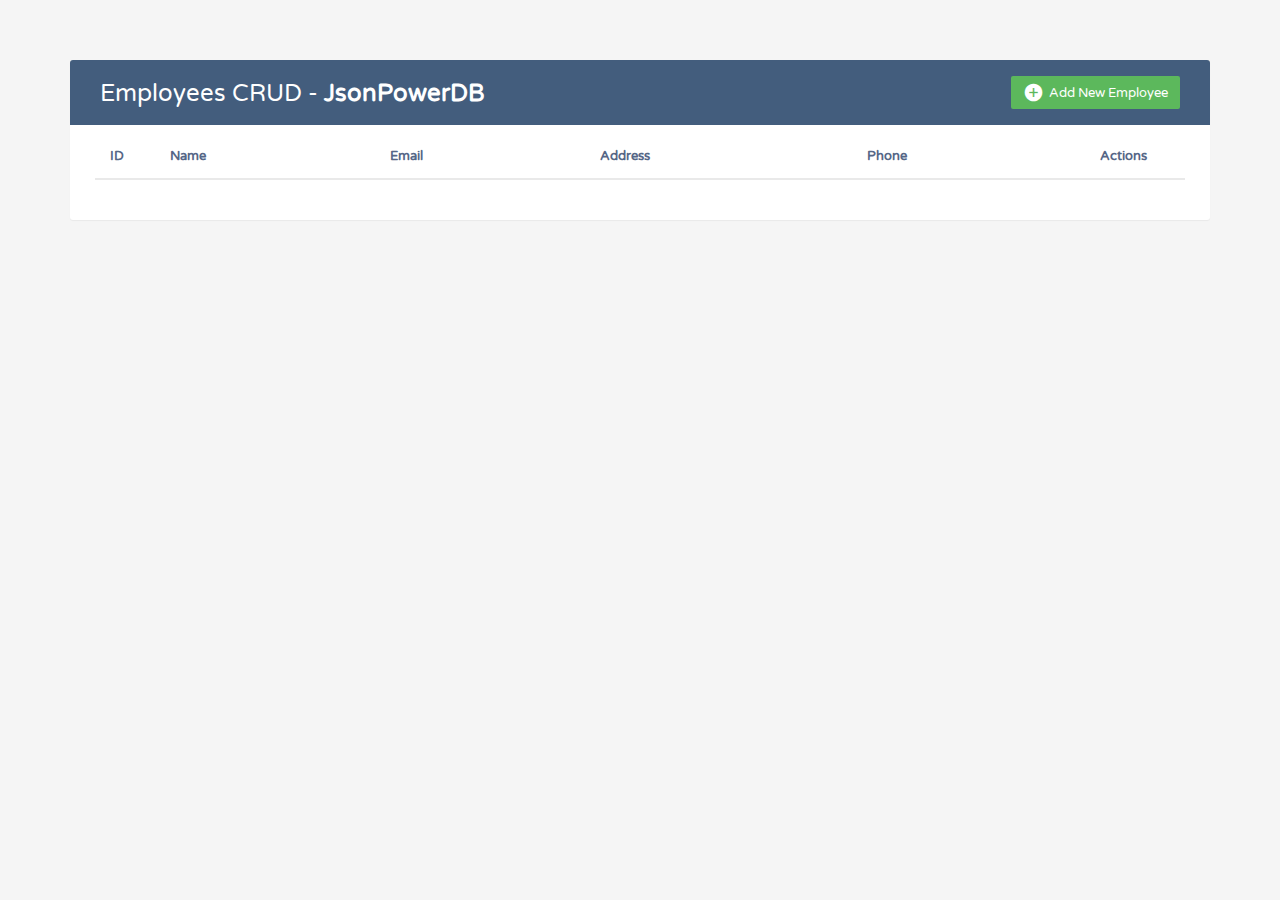
<file: JsonPowerDB/index.html>
<!DOCTYPE html>
<html lang="en">

<head>
    <meta charset="utf-8">
    <meta http-equiv="X-UA-Compatible" content="IE=edge">
    <meta name="viewport" content="width=device-width, initial-scale=1">
    <title>JsonPowerDB CRUD</title>
    <link rel="stylesheet" href="https://fonts.googleapis.com/css?family=Roboto|Varela+Round">
    <link rel="stylesheet" href="https://fonts.googleapis.com/icon?family=Material+Icons">
    <link rel="stylesheet" href="https://maxcdn.bootstrapcdn.com/font-awesome/4.7.0/css/font-awesome.min.css">
    <link rel="stylesheet" href="https://maxcdn.bootstrapcdn.com/bootstrap/3.3.7/css/bootstrap.min.css">
    <link rel=icon href=https://cdn.jsdelivr.net/npm/@fortawesome/fontawesome-free@5.14/svgs/solid/rocket.svg>
    <link rel="stylesheet" href="style.css">
    <script src="https://ajax.googleapis.com/ajax/libs/jquery/3.5.1/jquery.min.js"></script>
    <script src="https://maxcdn.bootstrapcdn.com/bootstrap/3.3.7/js/bootstrap.min.js"></script>

<body>
    <div class="container">
        <div class="table-wrapper">
            <div class="table-title">
                <div class="row">
                    <div class="col-sm-6">
                        <h2>Employees CRUD - <b>JsonPowerDB</b> </h2>
                    </div>
                    <div class="col-sm-6">
                        <a id="addEmployee" href="#addEmployeeModal" class="btn btn-success" data-toggle="modal"><i
                                class="material-icons">&#xE147;</i> <span>Add New Employee</span></a>
                    </div>
                </div>
            </div>
            <table class="table table-striped table-hover">
                <thead>
                    <tr>
                        <th>ID</th>
                        <th>Name</th>
                        <th>Email</th>
                        <th>Address</th>
                        <th>Phone</th>
                        <th>Actions</th>
                    </tr>
                </thead>
                <tbody id="records">
                </tbody>
            </table>

        </div>
    </div>
    <!-- Add Modal HTML -->
    <div id="addEmployeeModal" class="modal fade">
        <div class="modal-dialog">
            <div class="modal-content">
                <form id="insertForm">
                    <div class="modal-header">
                        <h4 class="modal-title">Add Employee</h4>
                        <button type="button" class="close" data-dismiss="modal" aria-hidden="true">&times;</button>
                    </div>
                    <div class="modal-body">
                        <div class="form-group">
                            <label>Name</label>
                            <input id="name" type="text" class="form-control" required>
                        </div>
                        <div class="form-group">
                            <label>Email</label>
                            <input id="email" type="email" class="form-control" required>
                        </div>
                        <div class="form-group">
                            <label>Address</label>
                            <textarea id="address" class="form-control" required></textarea>
                        </div>
                        <div class="form-group">
                            <label>Phone</label>
                            <input id="phone" type="text" class="form-control" required>
                        </div>
                        <div id="insert-msg" class="alert alert-success"></div>
                    </div>
                    <div class="modal-footer">
                        <input type="button" class="btn btn-default" data-dismiss="modal" value="Close">
                        <input type="submit" class="btn btn-success" value="Add">
                    </div>
                </form>
            </div>
        </div>
    </div>
    <!-- Edit Modal HTML -->
    <div id="editEmployeeModal" class="modal fade">
        <div class="modal-dialog">
            <div class="modal-content">
                <form id="editForm">
                    <div class="modal-header">
                        <h4 class="modal-title">Edit Employee</h4>
                        <button type="button" class="close" data-dismiss="modal" aria-hidden="true">&times;</button>
                    </div>
                    <div class="modal-body">
                        <input id="edit_id" type="hidden">
                        <div class="form-group">
                            <label>Name</label>
                            <input id="edit_name" type="text" class="form-control" required>
                        </div>
                        <div class="form-group">
                            <label>Email</label>
                            <input id="edit_email" type="email" class="form-control" required>
                        </div>
                        <div class="form-group">
                            <label>Address</label>
                            <textarea id="edit_address" class="form-control" required></textarea>
                        </div>
                        <div class="form-group">
                            <label>Phone</label>
                            <input id="edit_phone" type="text" class="form-control" required>
                        </div>
                        <div id="edit-msg" class="alert alert-success"></div>
                    </div>
                    <div class="modal-footer">
                        <input type="button" class="btn btn-default" data-dismiss="modal" value="Close">
                        <input type="submit" class="btn btn-info" value="Save">
                    </div>
                </form>
            </div>
        </div>
    </div>
    <!-- Delete Modal HTML -->
    <div id="deleteEmployeeModal" class="modal fade">
        <div class="modal-dialog">
            <div class="modal-content">
                <form id="removeForm">
                    <div class="modal-header">
                        <h4 class="modal-title">Delete Employee</h4>
                        <button type="button" class="close" data-dismiss="modal" aria-hidden="true">&times;</button>
                    </div>
                    <div class="modal-body">
                        <p>Are you sure you want to delete this Records?</p>
                        <p class="text-warning"><small>This action cannot be undone.</small></p>
                        <input id="record_id" type="hidden">
                    </div>
                    <div class="modal-footer">
                        <input type="button" class="btn btn-default" data-dismiss="modal" value="Close">
                        <input type="submit" class="btn btn-danger" value="Delete">
                    </div>
                </form>
            </div>
        </div>
    </div>
</body>
<script src="jsonPowerDB.js"></script>

</html>
</file>
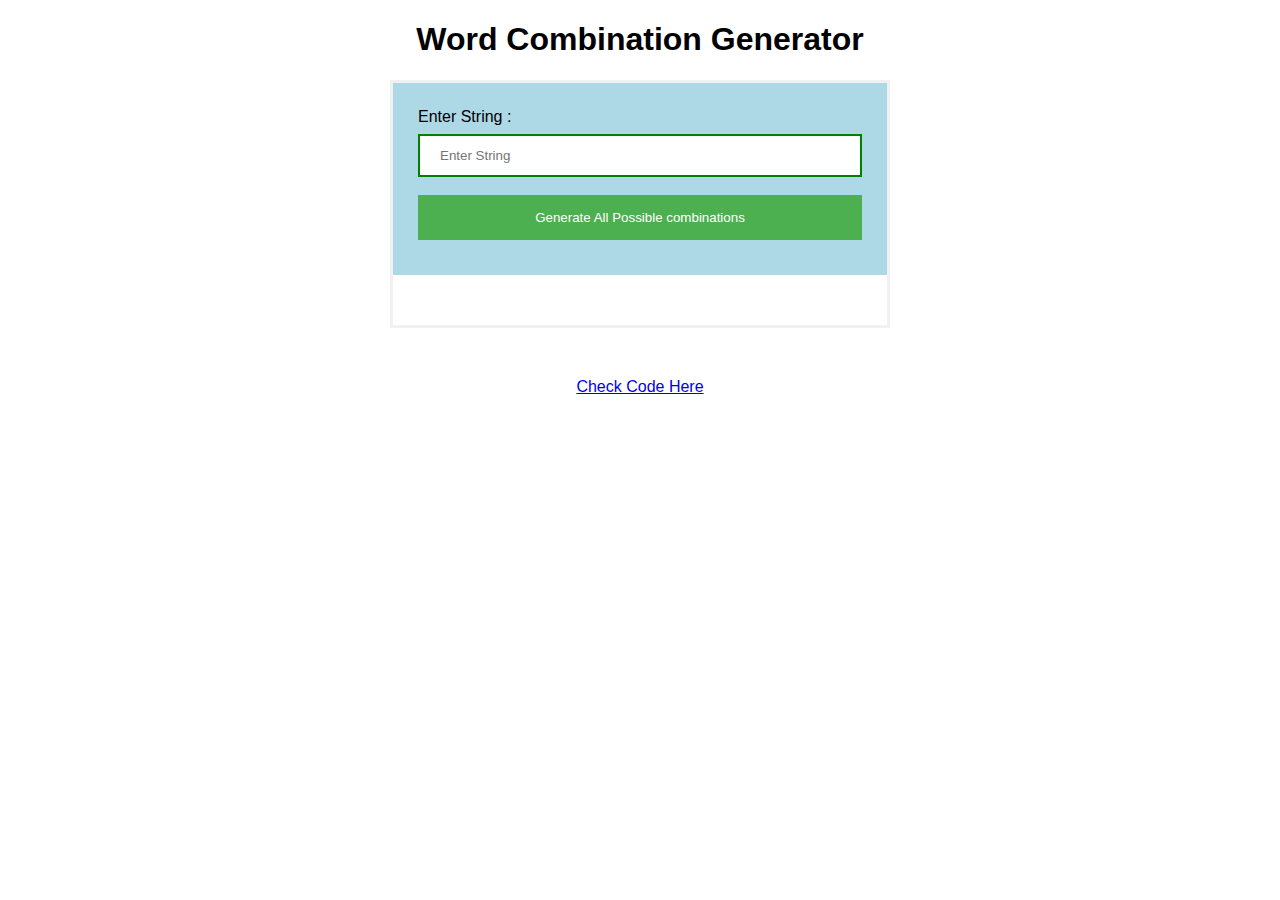
<file: combinator.html>
<!DOCTYPE html> 
<html> 
<head>
<meta name="viewport" content="width=device-width, initial-scale=1">
<title>Word Combination Generator</title>
<style> 
body {
  max-width: 500px;
  margin :0 auto;
  font-family: Calibri, Helvetica, sans-serif;
}
button { 
       background-color: #4CAF50; 
       width: 100%;
        color: white; 
        padding: 15px; 
        margin: 10px 0px; 
        border: none; 
        cursor: pointer; 
         } 
 form { 
        border: 3px solid #f1f1f1; 
    } 
 input[type=text] { 
        width: 100%; 
        margin: 8px 0;
        padding: 12px 20px; 
        display: inline-block; 
        border: 2px solid green; 
        box-sizing: border-box; 
    }
 button:hover { 
        opacity: 0.7; 
    }  
   
 .container { 
        padding: 25px; 
        background-color: lightblue;
    } 
</style> 
</head>  
<body>  
    <center> <h1>Word Combination Generator</h1> </center> 
    
    <form>
        <div class="container"> 
            <label>Enter String : </label> 
            <input type="text" id="string" placeholder="Enter String" required>
            <button type="button" onclick="generate(string.value)" >Generate All Possible combinations</button>           
        </div> 
        <div style="padding: 25px;" id="result" ></div>
    </form>
    <script>
    	
function generate($this){
  if($this.length <= 0) return;
  let res = document.querySelector("#result");
  res.innerHTML = "";
  let combinations = getcombinations($this);
  res.innerHTML += `There are ${combinations.length} possible combinations of the word "${$this}" : `
  res.innerHTML += `<ul>`
	 combinations.forEach(item =>{ 
	res.innerHTML += `<li>${item}</li>`
	})
	res.innerHTML += `</ul>`
  }
  
  
function swap(chars, i, j) {
    var tmp = chars[i];
    chars[i] = chars[j];
    chars[j] = tmp;
}

function getcombinations(input) {
    var counter = [],
        combinations = [],
        chars = input.split(''),
        length = chars.length,
        i;

    for (i = 0; i < length; i++) {
        counter[i] = 0;
    }

    combinations.push(input);
    i = 0;
    while (i < length) {
        if (counter[i] < i) {
            swap(chars, i % 2 === 1 ? counter[i] : 0, i);
            counter[i]++;
            i = 0;
            combinations.push(chars.join(''));
        } else {
            counter[i] = 0;
            i++;
        }
    }

    return combinations;
}


</script>
<footer style="margin-top: 50px; text-align: center " ><a href = "https://github.com/azeemaijaz/azeemaijaz.github.io/blob/master/combinator.js" >Check Code Here</a></footer>
</body>   
</html>
</file>
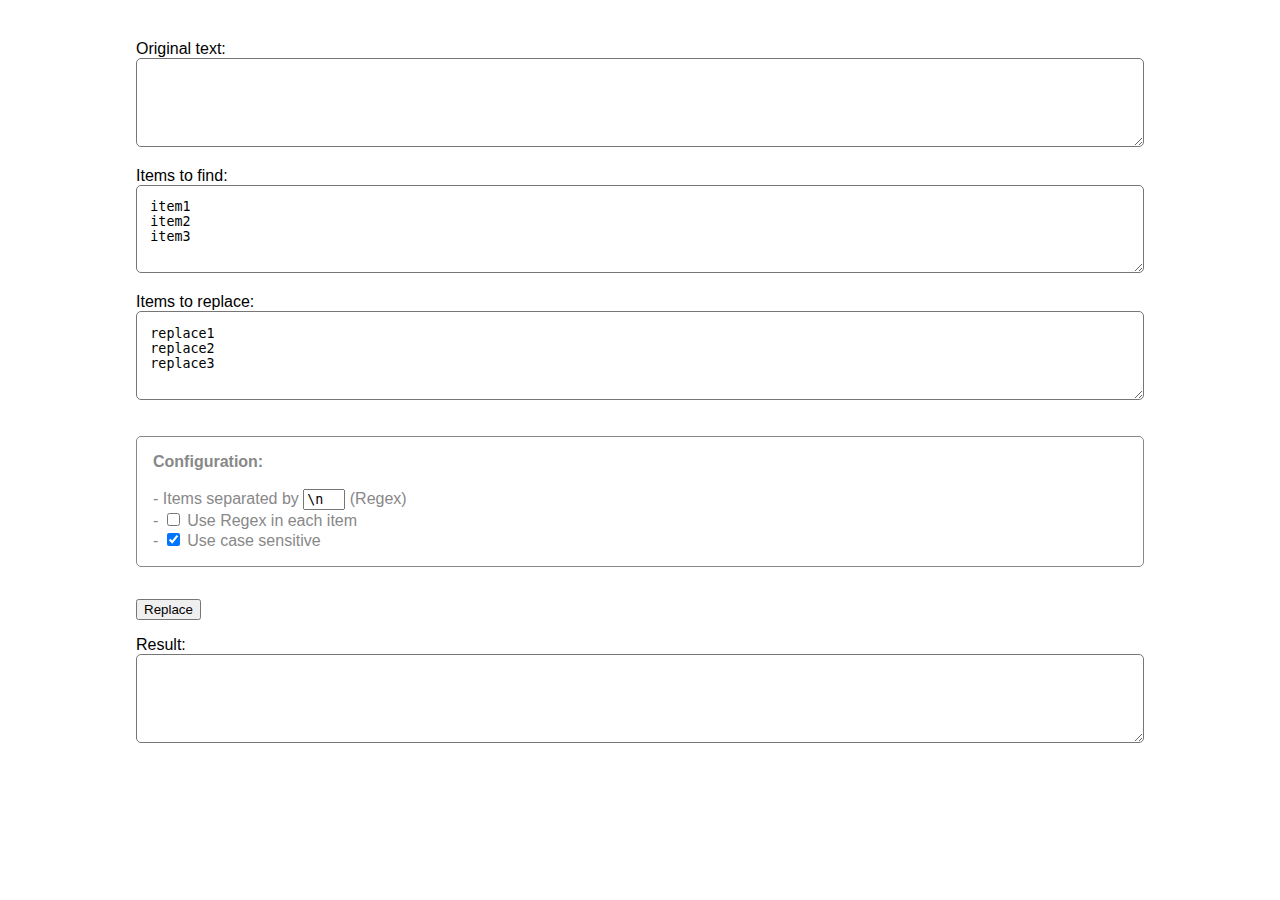
<file: fnr.html>
<!DOCTYPE html>
<html lang="en">
	<head>
		<meta charset="UTF-8" />
		<meta name="viewport" content="width=device-width, initial-scale=1.0" />
		<title>Find And Replace</title>
		<style>
			* {
				font-family: Sans-Serif;
				box-sizing: border-box;
			}

			body {
				padding: 1em 10%;
			}

			textarea,
			input[type="text"] {
				font-family: monospace;
			}

			textarea {
				border-radius: 5px;
				width: 100%;
				padding: 1em;
			}

			.config {
				width: 100%;
				border-radius: 5px;
				border: 1px solid #888888;
				padding: 1em;
				display: inline-block;
				color: #888888;
			}
		</style>
	</head>
	<body>
		<p>
			Original text:<br />
			<textarea id="original" rows="4" cols="50"></textarea>
		</p>

		<p>
			Items to find:<br />
			<textarea id="find" rows="4" cols="50">
item1
item2
item3</textarea
			>
		</p>

		<p>
			Items to replace:<br />
			<textarea id="replace" rows="4" cols="50">
replace1
replace2
replace3</textarea
			>
		</p>

		<p class="config">
			<b>Configuration:</b><br /><br />
			- Items separated by
			<input id="separatedBy" type="text" value="\n" size="3" /> (Regex)<br />
			- <input id="useRegex" type="checkbox" /> Use Regex in each item<br />
			- <input id="caseSensitive" type="checkbox" checked /> Use case sensitive
		</p>

		<p>
			<input type="button" value="Replace" onclick="replace()" />
		</p>

		<p>
			Result:<br />
			<textarea id="result" rows="4" cols="50"></textarea>
		</p>
		<script src="https://cdnjs.cloudflare.com/ajax/libs/jquery/3.3.1/jquery.min.js"></script>
		<script>
			window.onload = function () {
				$("textarea,input[type='text']").focus(function () {
					$(this).select();
				});
			};

			function replace() {
				// Get Configuration
				let separatedBy = new RegExp($("#separatedBy").val());
				let useRegex = $("#useRegex").prop("checked");
				let isCaseSensitive = $("#caseSensitive").prop("checked") ? "" : "i";

				// Get 'Find' and 'Replace'
				let find = $("#find").val().split(separatedBy);
				let replace = $("#replace").val().split(separatedBy);

				// Make result equal origin
				$("#result").val($("#original").val());

				// Run in each 'find' item
				for (i = 0; i < find.length; i++) {
					// check if not use Regex to escape the regex
					find[i] = useRegex
						? find[i]
						: find[i].replace(/[-\/\\^$*+?.()|[\]{}]/g, "\\$&");

					// Replace
					$("#result").val(
						$("#result")
							.val()
							.replace(new RegExp(find[i], "g" + isCaseSensitive), replace[i])
					);
				}
			}
		</script>
	</body>
</html>
</file>
<file: JsonPowerDB/style.css>
body {
    color: #566787;
    background: #f5f5f5;
    font-family: 'Varela Round', sans-serif;
    font-size: 13px;
}
.table-wrapper {
    background: #fff;
    padding: 20px 25px;
    margin: 30px 0;
    border-radius: 3px;
    box-shadow: 0 1px 1px rgba(0,0,0,.05);
    margin-top: 60px;
}
.table-title {        
    padding-bottom: 15px;
    background: #435d7d;
    color: #fff;
    padding: 16px 30px;
    margin: -20px -25px 10px;
    border-radius: 3px 3px 0 0;
}
.table-title h2 {
    margin: 5px 0 0;
    font-size: 24px;
}
.table-title .btn-group {
    float: right;
}
.table-title .btn {
    color: #fff;
    float: right;
    font-size: 13px;
    border: none;
    min-width: 50px;
    border-radius: 2px;
    border: none;
    outline: none !important;
    margin-left: 10px;
}
.table-title .btn i {
    float: left;
    font-size: 21px;
    margin-right: 5px;
}
.table-title .btn span {
    float: left;
    margin-top: 2px;
}
table.table tr th, table.table tr td {
    border-color: #e9e9e9;
    padding: 12px 15px;
    vertical-align: middle;
}
table.table tr th:first-child {
    width: 60px;
}
table.table tr th:last-child {
    width: 100px;
}
table.table-striped tbody tr:nth-of-type(odd) {
    background-color: #fcfcfc;
}
table.table-striped.table-hover tbody tr:hover {
    background: #f5f5f5;
}
table.table th i {
    font-size: 13px;
    margin: 0 5px;
    cursor: pointer;
}	
table.table td:last-child i {
    opacity: 0.9;
    font-size: 22px;
    margin: 0 5px;
}
table.table td a {
    font-weight: bold;
    color: #566787;
    display: inline-block;
    text-decoration: none;
    outline: none !important;
}
table.table td a:hover {
    color: #2196F3;
}
table.table td a.edit {
    color: #FFC107;
}
table.table td a.delete {
    color: #F44336;
}
table.table td i {
    font-size: 19px;
}
table.table .avatar {
    border-radius: 50%;
    vertical-align: middle;
    margin-right: 10px;
}
.hint-text {
    float: left;
    margin-top: 10px;
    font-size: 13px;
}    
/* Custom checkbox */
.custom-checkbox {
    position: relative;
}
.custom-checkbox input[type="checkbox"] {    
    opacity: 0;
    position: absolute;
    margin: 5px 0 0 3px;
    z-index: 9;
}
.custom-checkbox label:before{
    width: 18px;
    height: 18px;
}
.custom-checkbox label:before {
    content: '';
    margin-right: 10px;
    display: inline-block;
    vertical-align: text-top;
    background: white;
    border: 1px solid #bbb;
    border-radius: 2px;
    box-sizing: border-box;
    z-index: 2;
}
.custom-checkbox input[type="checkbox"]:checked + label:after {
    content: '';
    position: absolute;
    left: 6px;
    top: 3px;
    width: 6px;
    height: 11px;
    border: solid #000;
    border-width: 0 3px 3px 0;
    transform: inherit;
    z-index: 3;
    transform: rotateZ(45deg);
}
.custom-checkbox input[type="checkbox"]:checked + label:before {
    border-color: #03A9F4;
    background: #03A9F4;
}
.custom-checkbox input[type="checkbox"]:checked + label:after {
    border-color: #fff;
}
.custom-checkbox input[type="checkbox"]:disabled + label:before {
    color: #b8b8b8;
    cursor: auto;
    box-shadow: none;
    background: #ddd;
}
/* Modal styles */
.modal .modal-dialog {
    max-width: 400px;
}
.modal .modal-header, .modal .modal-body, .modal .modal-footer {
    padding: 20px 30px;
}
.modal .modal-content {
    border-radius: 3px;
}
.modal .modal-footer {
    background: #ecf0f1;
    border-radius: 0 0 3px 3px;
}
.modal .modal-title {
    display: inline-block;
}
.modal .form-control {
    border-radius: 2px;
    box-shadow: none;
    border-color: #dddddd;
}
.modal textarea.form-control {
    resize: vertical;
}
.modal .btn {
    border-radius: 2px;
    min-width: 100px;
}	
.modal form label {
    font-weight: normal;
}
</file>
